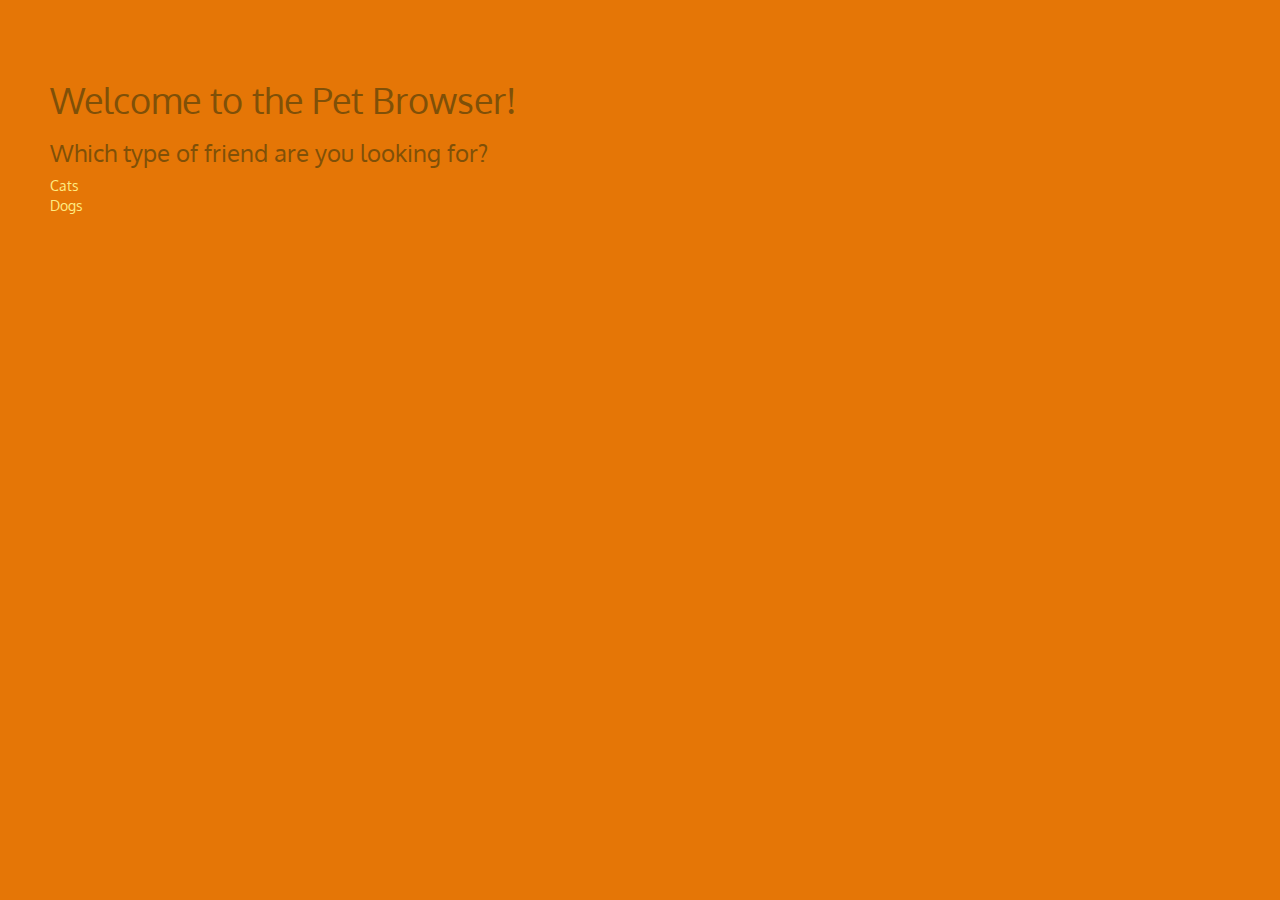
<file: WebContent/index.html>
<!DOCTYPE html>
<html>
<head>
<link rel="stylesheet" href="https://maxcdn.bootstrapcdn.com/bootstrap/3.3.7/css/bootstrap.min.css">
<link rel="stylesheet" href="styles.css">
<script
	src="https://ajax.googleapis.com/ajax/libs/jquery/3.1.1/jquery.min.js"></script>
<script
	src="https://maxcdn.bootstrapcdn.com/bootstrap/3.3.7/js/bootstrap.min.js"></script>
<link href="https://fonts.googleapis.com/css?family=Oxygen" rel="stylesheet">
<meta charset="UTF-8">
<title>Adoptable Animals</title>
</head>
<body>
<div class="container1">
<h1>Welcome to the Pet Browser!</h1>
<h3>Which type of friend are you looking for?</h3>
<a href="catsIndex.do"> Cats</a> <br />
<a href="dogsIndex.do"> Dogs</a>
</div>
</body>
</html>
</file>
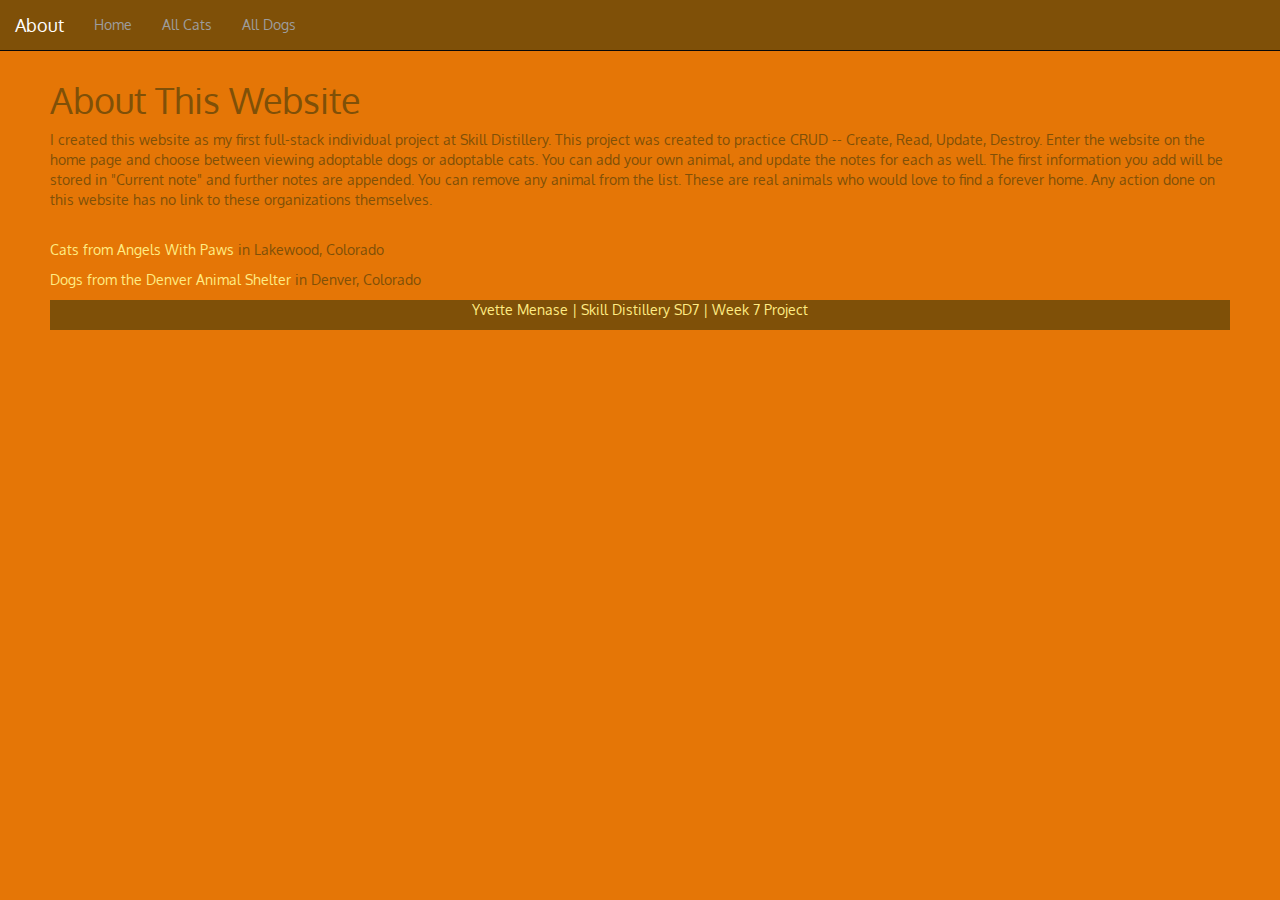
<file: WebContent/about.html>
<!DOCTYPE html>
<html>
<head>
<link rel="stylesheet"
	href="https://maxcdn.bootstrapcdn.com/bootstrap/3.3.7/css/bootstrap.min.css">
<link rel="stylesheet" href="styles.css">
<script
	src="https://ajax.googleapis.com/ajax/libs/jquery/3.1.1/jquery.min.js"></script>
<script
	src="https://maxcdn.bootstrapcdn.com/bootstrap/3.3.7/js/bootstrap.min.js"></script>
<link href="https://fonts.googleapis.com/css?family=Oxygen"
	rel="stylesheet">
<meta charset="UTF-8">
<title>MVC CRUD</title>
</head>
<body>
<div class="container1">
	<nav class="navbar navbar-inverse navbar-fixed-top">
		<div class="container-fluid">
			<div class="navbar-header">
				<a class="navbar-brand">About</a>
			</div>
			<ul class="nav navbar-nav">
				<li><a href="index.html">Home</a></li>
				<li><a href="catsIndex.do">All Cats</a></li>
				<li><a href="dogsIndex.do">All Dogs</a></li>
			</ul>
		</div>
	</nav>
	<h1>About This Website</h1>
	<p>I created this website as my first full-stack individual project
		at Skill Distillery. This project was created to practice CRUD --
		Create, Read, Update, Destroy. Enter the website on the home page and
		choose between viewing adoptable dogs or adoptable cats. You can add
		your own animal, and update the notes for each as well. The first
		information you add will be stored in "Current note" and further notes
		are appended. You can remove any animal from the list. These are real animals 
		who would love to find a forever home. Any action done on this website has 
		no link to these organizations themselves.</p>
	<br />
	<p>
		<a href="http://www.angelswithpaws.net/adoption/">Cats from Angels
			With Paws</a> in Lakewood, Colorado
	</p>
	<p>
		<a
			href="https://www.denvergov.org/content/denvergov/en/denver-animal-shelter/adoptables/view-adoptable-pets-online.html">
			Dogs from the Denver Animal Shelter</a> in Denver, Colorado
	</p>
	<footer class="container-fluid text-center" id="footer">
		<p>Yvette Menase | Skill Distillery SD7 | Week 7 Project</p>
	</footer>
	</div>
</body>
</html>
</file>
<file: WebContent/styles.css>
body {
	background-color: #E57606;
}
.container1 {
	background-color: #E57606;
	padding: 50px;
	padding-top: 60px;
	padding-bottom: 0px;
	font-family: 'Oxygen', sans-serif;
	color: #7F5008;
}

img {
	border-radius: 30px;
	height: 220px;
	width: 260px;
	padding: 20px;
}


#footer{
	padding-bottom: 0px;
	padding-right: 0px;
	padding-left: 0px;
	width: 100%;
}

.name {
	font-weight: bold;
}
  
  .row{
  padding: 20px;
  }
  
  .container-fluid{
  background-color: #7F5008;
  color: #FFEC83;
  }
  
  
a:link {
    color: #FFEC83;
}

a:visited {
    color: #403F02;
}

a:hover {
    color: #BFBC07;
}
</file>
